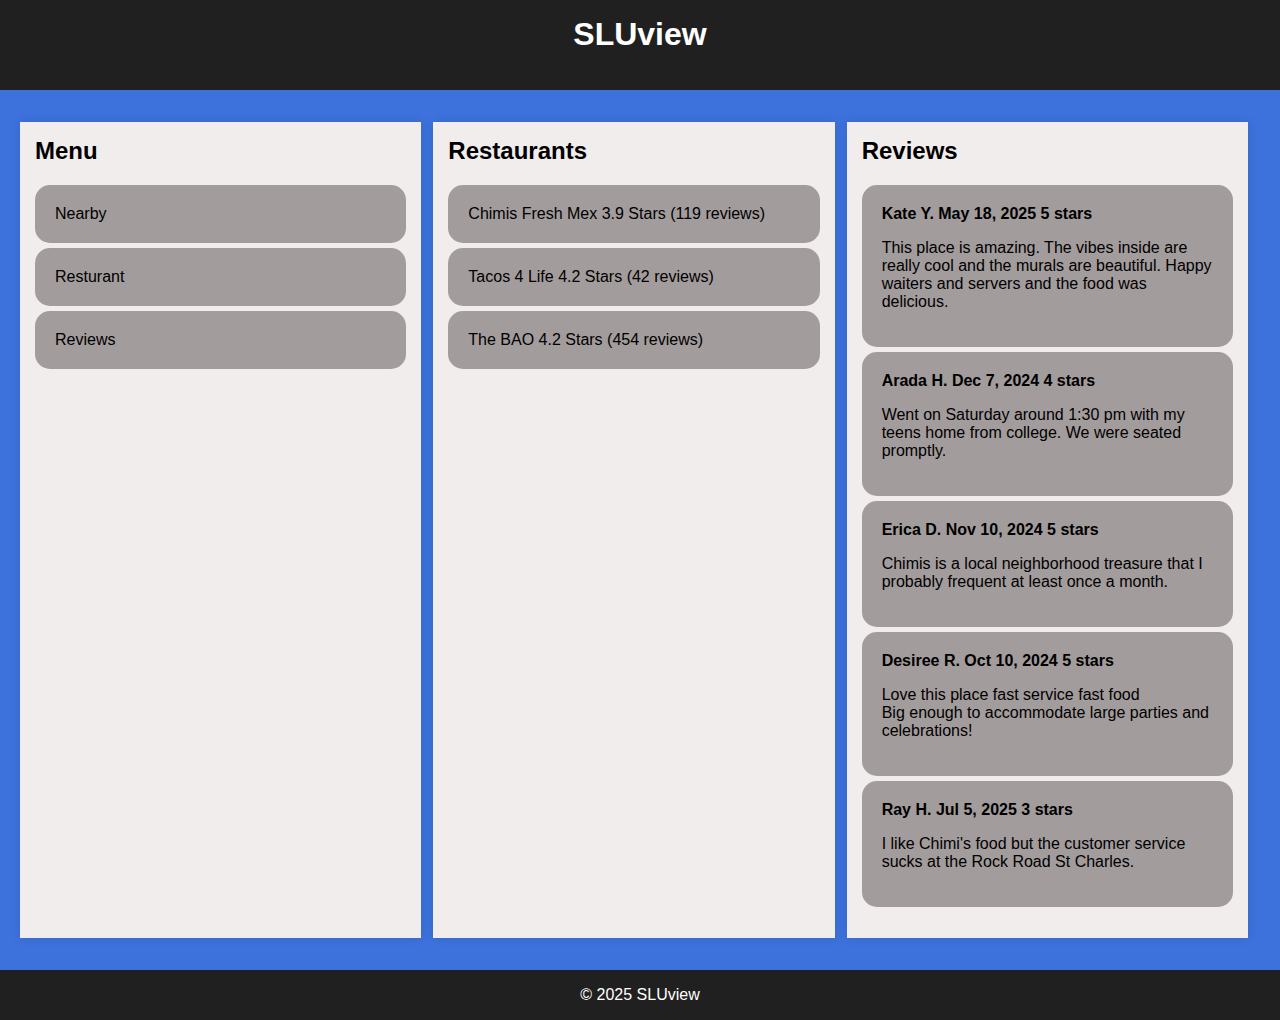
<file: index.html>
<!DOCTYPE html>
<html>
  <head>
    <title>SLUview</title>
    <link rel="stylesheet" href="slu.css">
    <meta name="viewport" content="width=device-width, initial-scale=1.0">
  </head>
  <body>
    <header>
      <h1>SLUview</h1>
    </header>

    <div class="wrap">
      <div class="col left">
        <h2>Menu</h2>
        <ul>
          <li>Nearby</li>
          <li>Resturant</li>
          <li>Reviews</li>
        </ul>
      </div>

      <div class="col center">
        <h2>Restaurants</h2>
        <ul>
          <li>Chimis Fresh Mex 3.9 Stars (119 reviews) </li>
          <li>Tacos 4 Life 4.2 Stars (42 reviews) </li>
          <li>The BAO 4.2 Stars (454 reviews)</li>
        </ul>
      </div>

      <div class="col right">
        <h2>Reviews</h2>
        <div>
          <ul>
            <li>
              <strong>Kate Y. May 18, 2025  5 stars</strong>
              <p>This place is amazing. The vibes inside are really cool and the murals are beautiful. Happy waiters and servers and the food was delicious. 
            </li>

            <li>
              <strong>Arada H. Dec 7, 2024  4 stars</strong>
              <p>Went on Saturday around 1:30 pm with my teens home from college. We were seated promptly.

            <li>
              <strong>Erica D. Nov 10, 2024 5 stars</strong>
              <p>Chimis is a local neighborhood treasure that I probably frequent at least once a month. 
            </li>

            <li>
              <strong>Desiree R. Oct 10, 2024 5 stars</strong>
              <p>Love this place fast service fast food <br>Big enough to accommodate large parties and celebrations! 
            </li>

            <li>
              <strong>Ray H. Jul 5, 2025 3 stars</strong>
              <p>I like Chimi's food but the customer service sucks at the Rock Road St Charles. 
            </li>

          </ul>
        </div>
      </div>

      <div class="clear"></div>
    </div>

    <footer>
      &copy; 2025 SLUview
    </footer>
  </body>
</html>
</file>
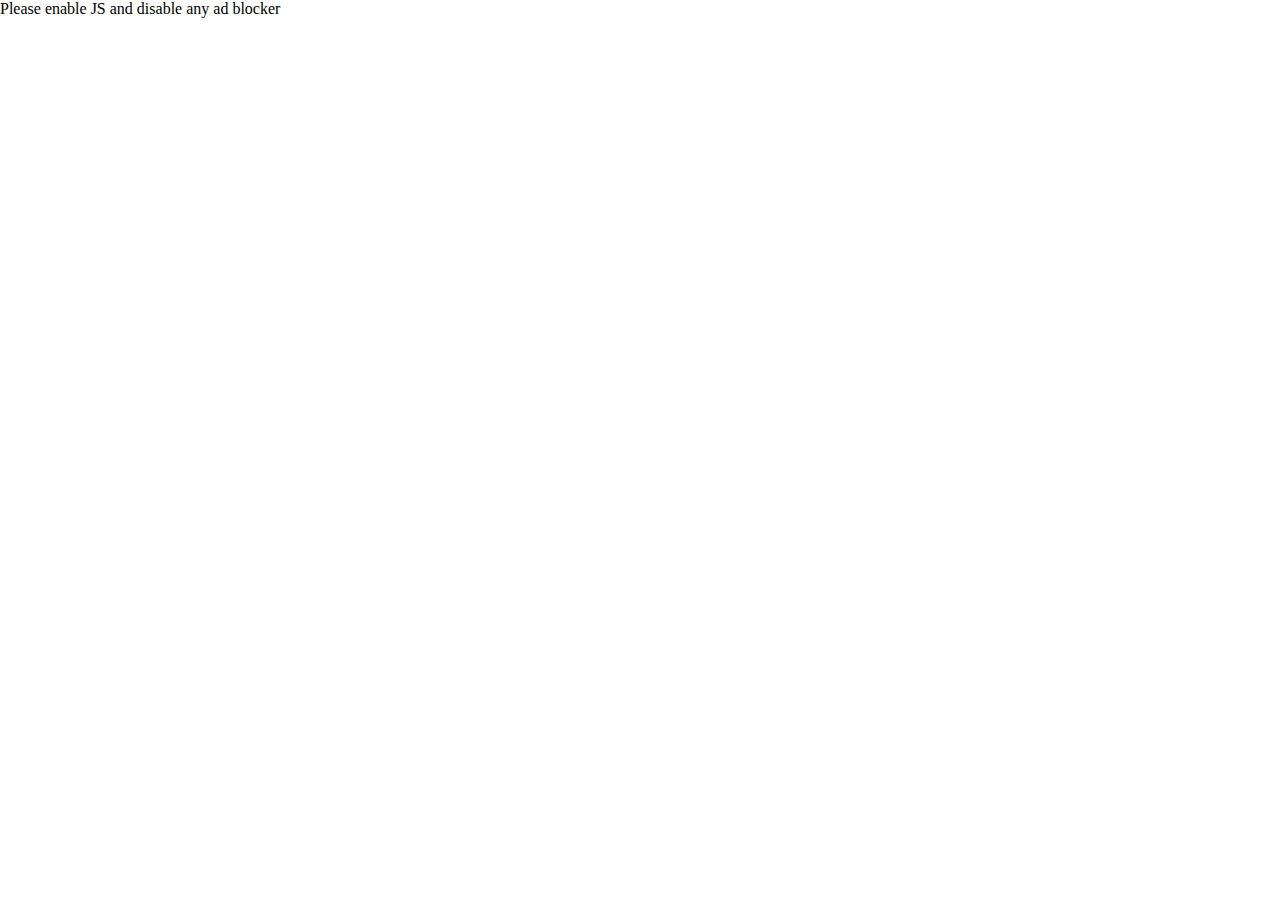
<file: listing_ua.html>
<html lang="en"><head><title>yelp.com</title><style>#cmsg{animation: A 1.5s;}@keyframes A{0%{opacity:0;}99%{opacity:0;}100%{opacity:1;}}</style></head><body style="margin:0"><p id="cmsg">Please enable JS and disable any ad blocker</p><script data-cfasync="false">var dd={'rt':'c','cid':'AHrlqAAAAAMAz2NS41KL3wAApYbUSw==','hsh':'3BD2468BAE4D73BEA0B5DE8314D745','t':'fe','qp':'','s':50888,'e':'0b30aa1a89f6c16c3f7d4a0ffca4d8f1ab74353f2ababaa90463317f447fe3fd','host':'geo.captcha-delivery.com','cookie':'B6FsBzUWb~pRWutxKXJJWNpQiYZNYLCESPA5a0PKPJx4Q8NpBf6uh2U21YcY5NY19H8Zw9TWQeTEPpzUyfqB1XgcTLAzAibQDuUhk0vl2VfzUFcVTOpVFjvc5gw4WSgX'}</script><script data-cfasync="false" src="https://ct.captcha-delivery.com/c.js"></script></body></html>
</file>
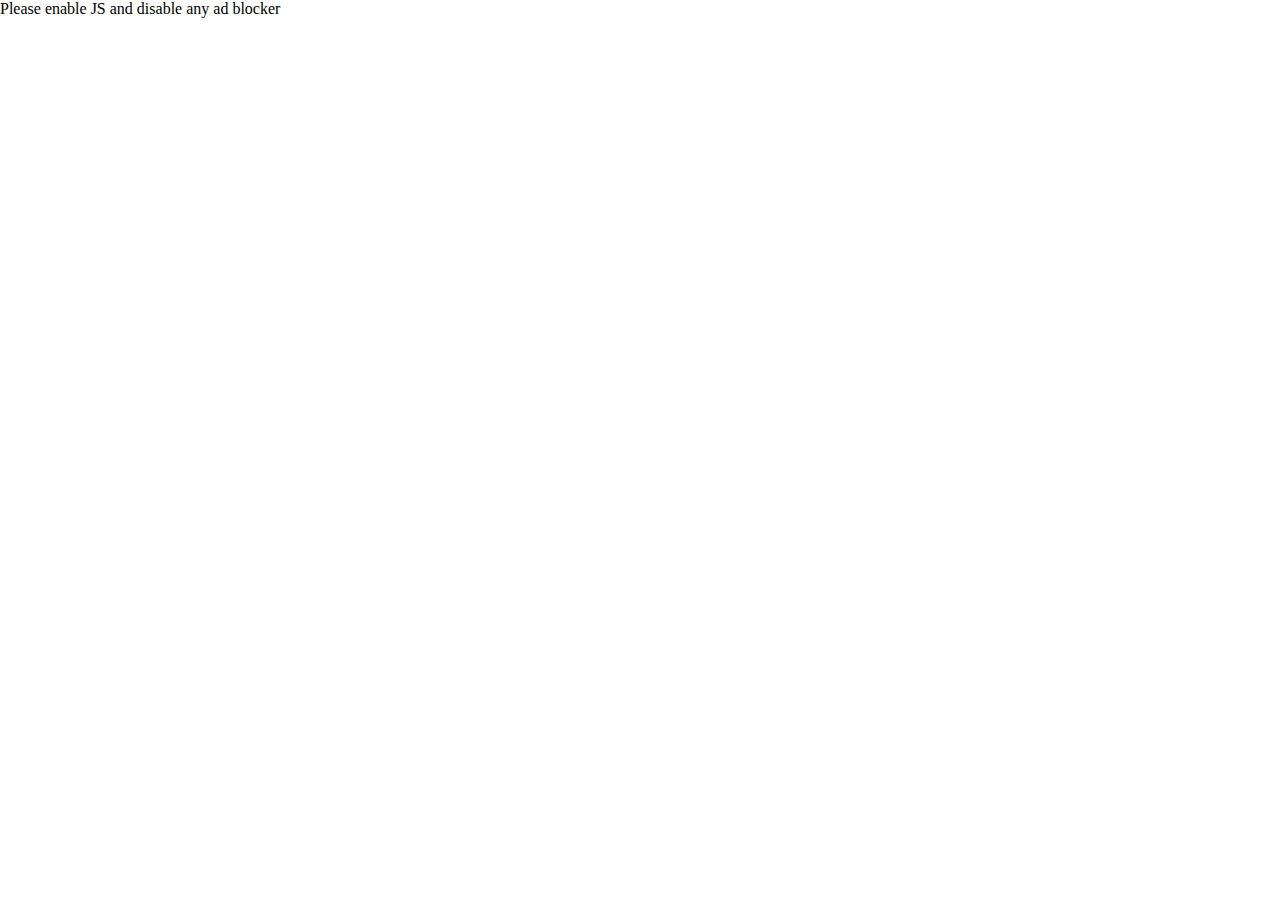
<file: listings.html>
<html lang="en"><head><title>yelp.com</title><style>#cmsg{animation: A 1.5s;}@keyframes A{0%{opacity:0;}99%{opacity:0;}100%{opacity:1;}}</style></head><body style="margin:0"><p id="cmsg">Please enable JS and disable any ad blocker</p><script data-cfasync="false">var dd={'rt':'c','cid':'AHrlqAAAAAMATjAEwZ3dhIIApYbUSw==','hsh':'3BD2468BAE4D73BEA0B5DE8314D745','t':'bv','qp':'','s':50888,'e':'38da5d5985f45af16420c9fb9e504648ed12acfa8332ecc3800b79dc516460c3','host':'geo.captcha-delivery.com','cookie':'~EpGfqcrxQqtrtcBnw8DaqyA8u8cWIntok7w6kTXdhmRBX9Sdd5xSaHfuomQfLNTcxmGjdSQAUDgxA7uJtG7C6pnyLRNFyYQCm_2S~fhkJZkLlK~ZnrYHuPFgxW~tvkT'}</script><script data-cfasync="false" src="https://ct.captcha-delivery.com/c.js"></script></body></html>
</file>
<file: slu.css>
* { 
  box-sizing: border-box; 
}
body {
  font-family: Arial, sans-serif; margin: 0; padding: 0; background-color: #3d72dc; 
}
header, footer { 
  background-color: #202020; color: white; text-align: center; padding: 1em 0; 
}
.wrap { 
  display: flex; flex-wrap: wrap; gap: 12px; padding: 20px; max-width: 1500px; margin: 12px auto; 
}
.col { 
  background-color: #f1eded; padding: 15px; box-shadow: 0 0 10px #0000001a; flex: 1 1 100%;
}
.left, .right { 
}
.center { 
}
h1, h2 { 
  margin-top: 0; 
}
ul { 
  list-style-type: none; padding: 0; 
}
ul li { 
  background-color: #a39c9c; margin-bottom: 5px; padding: 20px; border-radius: 15px; 
}
.clear { 
  clear: both; 
}

@media (min-width: 600px) {
  .col { flex: 1 1 48%; }
}

@media (min-width: 920px) {
  .col { flex: 1 1 30%; }
}
</file>
